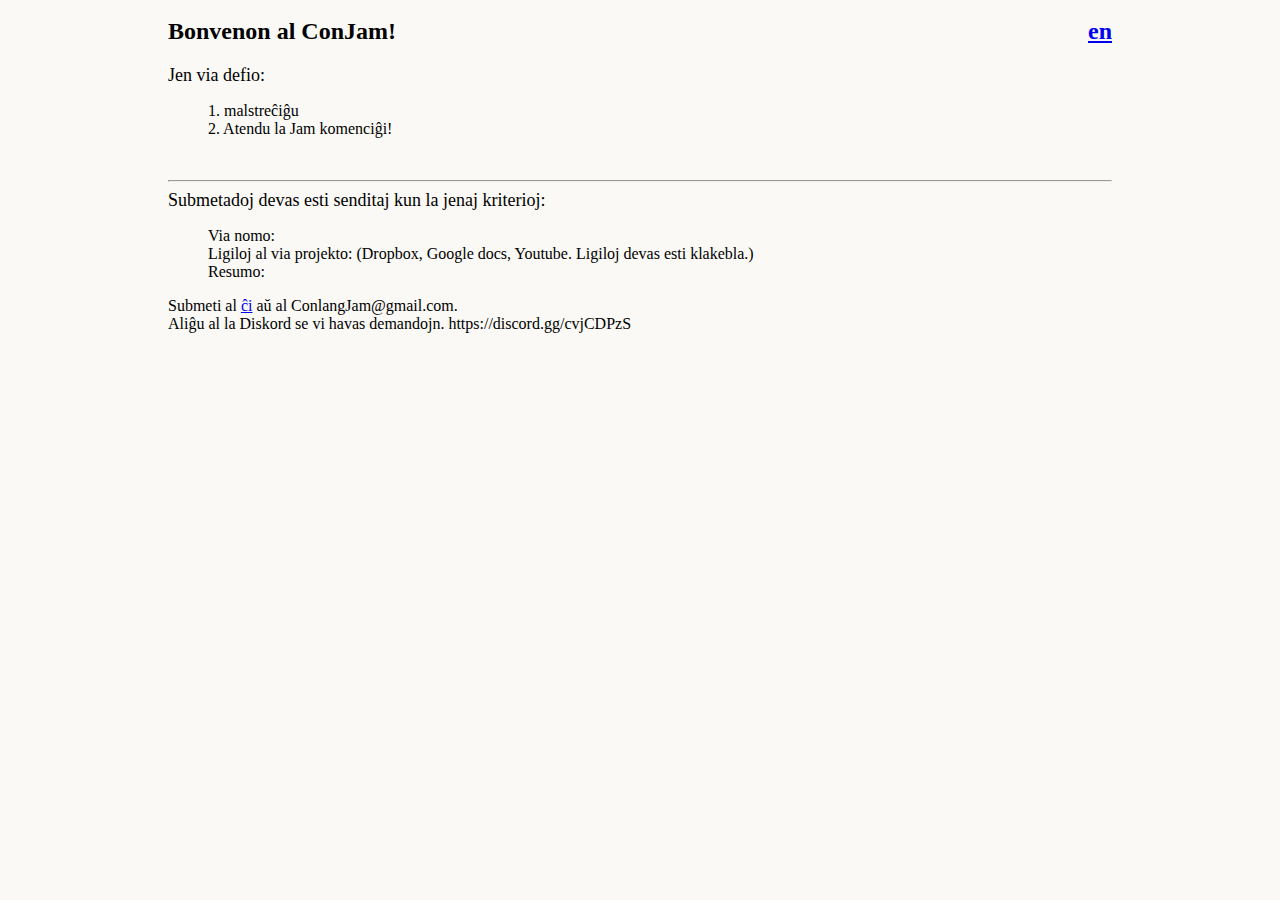
<file: index.eo.html>
<html>
  <head>
    <link rel="stylesheet" type="text/css" href="style.css" />
  </head>
  <body>
    <h2>
      Bonvenon al ConJam!
      <a href="index.html" style="float: right;">en</a>
    </h2>
    <div>
      <div style="font-size: 18px;">Jen via defio:</div>
      <blockquote>
        1. malstreĉiĝu<br/>
        2. Atendu la Jam komenciĝi!
      </blockquote>
    </div>
    <br/>
    <hr />
    <div>
      <div style="font-size: 18px; margin-top: 5px;">Submetadoj devas esti senditaj kun la jenaj kriterioj:</div>
      <blockquote>
      Via nomo:<br/>
      Ligiloj al via projekto: (Dropbox, Google docs, Youtube. Ligiloj devas esti klakebla.)<br/>
      Resumo:<br/>
      </blockquote>
      Submeti al <a href="mailto:ConlangJam@gmail.com">ĉi</a> aŭ al ConlangJam@gmail.com.<br/>
      Aliĝu al la Diskord se vi havas demandojn. https://discord.gg/cvjCDPzS
    </div>
  </body>
</html>
</file>
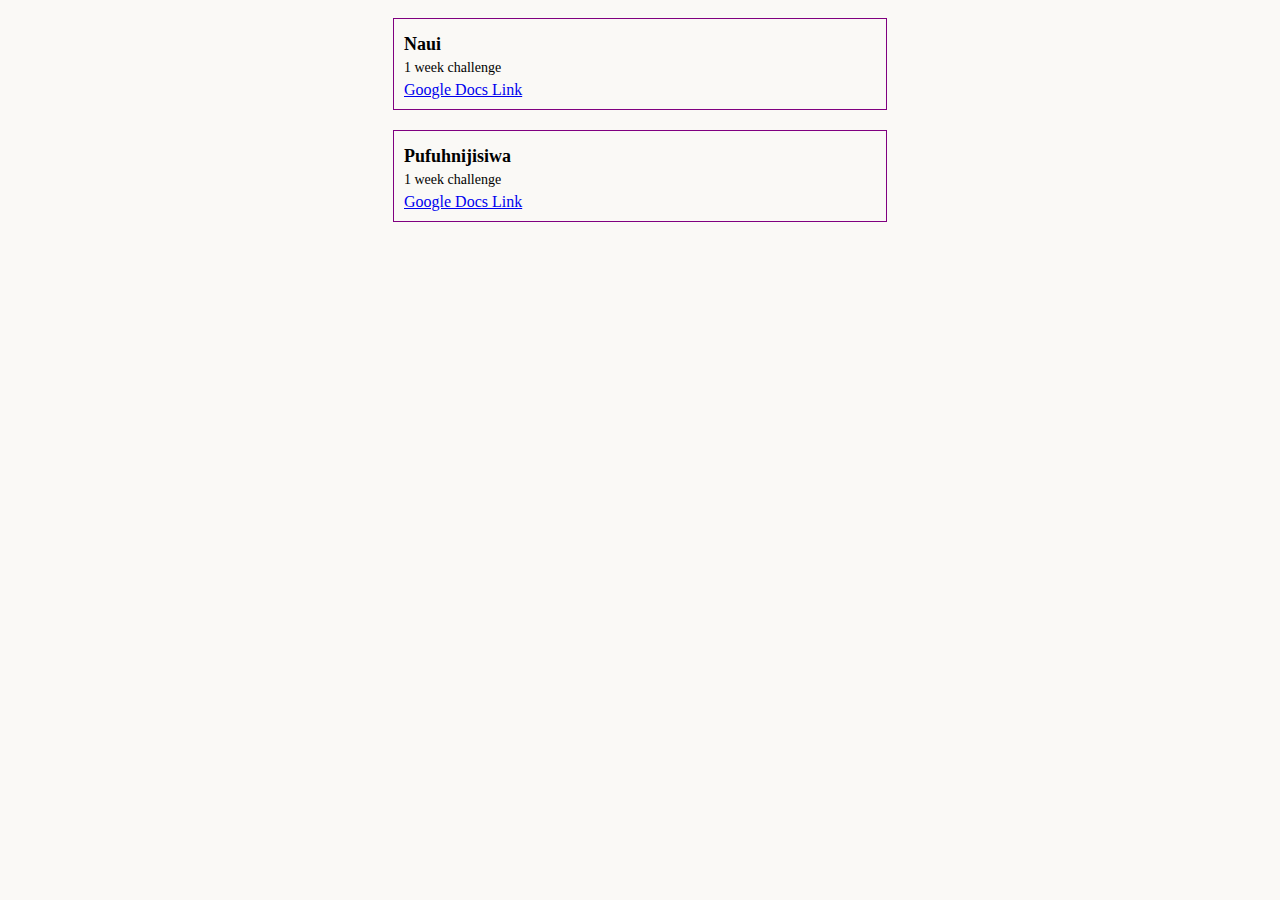
<file: projects.html>
<html>
  <head>
    <link rel="stylesheet" type="text/css" href="style.css" />
  </head>
  <body>
    <div class="conlangs-container">
      <!-- Template -->
      <!-- <div class="conlang-container"> -->
      <!--   <div class="conlang-title">Pufuhnijisiwa</div> -->
      <!--   <div class="conlang-subtitle">1 week challenge</div> -->
      <!--   <a href="google.com">google.com</a><br/> -->
      <!--   <a href="youtube.com">youtube.com</a> -->
      <!-- </div> -->
      <div class="conlang-container">
        <div class="conlang-title">Naui</div>
        <div class="conlang-subtitle">1 week challenge</div>
        <a href="https://docs.google.com/document/d/12DLbcc_1vQnIAYZ1udFXumWNv8uymA91_odJnacdzS0/edit">Google Docs Link</a><br/>
      </div>
      <div class="conlang-container">
        <div class="conlang-title">Pufuhnijisiwa</div>
        <div class="conlang-subtitle">1 week challenge</div>
        <a href="https://docs.google.com/document/d/1p5qELAefCsknFGxB4K1olXiHhBwwTUeoP6XNcxM8TiI/edit?usp=sharing">Google Docs Link</a>
      </div>
    </div>
  </body>
</html>
</file>
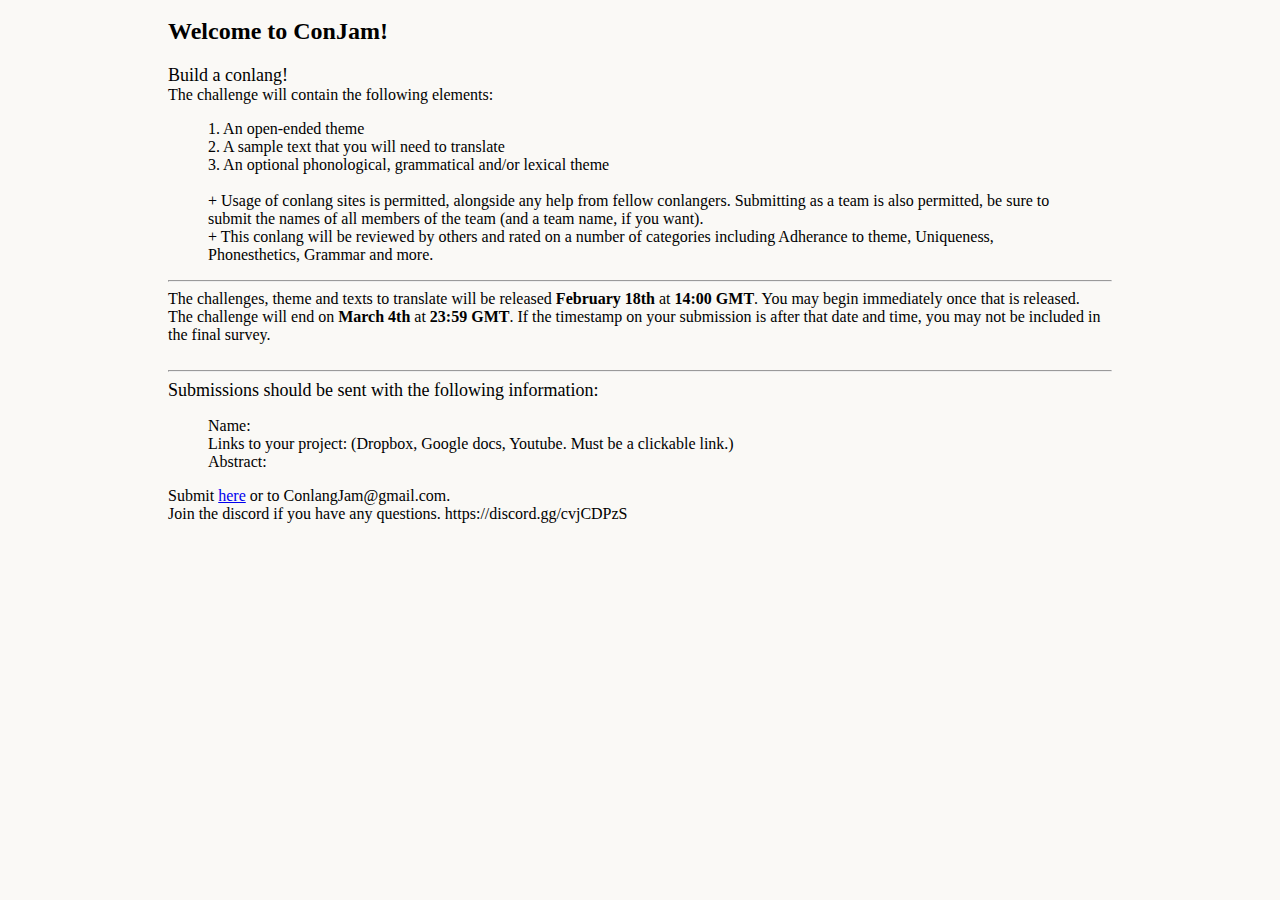
<file: temp_index.html>
<html>
  <head>
    <link rel="stylesheet" type="text/css" href="style.css" />
  </head>
  <body>
    <h2>
      Welcome to ConJam!
      <!-- <a href="index.eo.html" style="float: right;">eo</a> -->
    </h2>
    <div>
      <!-- <div style="font-size: 18px;">This challenge will include:</div> -->
      <div style="font-size: 18px;">Build a conlang!</div>
      <div>The challenge will contain the following elements:</div>
      <blockquote>
        1. An open-ended theme<br />
        2. A sample text that you will need to translate<br />
        3. An optional phonological, grammatical and/or lexical theme<br />
        <br />
        + Usage of conlang sites is permitted, alongside any help from fellow conlangers. Submitting as a team is also permitted, be sure to submit the names of all members of the team (and a team name, if you want).<br/>
        + This conlang will be reviewed by others and rated on a number of categories including Adherance to theme, Uniqueness, Phonesthetics, Grammar and more.
      </blockquote>
      <!-- <div style="font-size: 18px;">Here is the challenge:</div> -->
      <!-- <blockquote> -->
      <!--   1. Be cool<br/> -->
      <!--   2. Wait for the Jam to begin! -->
      <!-- </blockquote> -->
      <hr />
      The challenges, theme and texts to translate will be released <b>February 18th</b> at <b>14:00 GMT</b>. You may begin immediately once that is released.<br/>
      The challenge will end on <b>March 4th</b> at <b>23:59 GMT</b>. If the timestamp on your submission is after that date and time, you may not be included in the final survey.
    </div>
    <br />
    <hr />
    <div>
      <div style="font-size: 18px; margin-top: 5px;">Submissions should be sent with the following information:</div>
      <blockquote>
      Name:<br/>
      Links to your project: (Dropbox, Google docs, Youtube. Must be a clickable link.)<br/>
      Abstract:<br/>
      </blockquote>
      Submit <a href="mailto:ConlangJam@gmail.com">here</a> or to ConlangJam@gmail.com.<br/>
      Join the discord if you have any questions. https://discord.gg/cvjCDPzS
    </div>
  </body>
</html>
</file>
<file: style.css>
body {
  background-color: #FAF9F6;
  padding: 10px 10rem;
}

.conlangs-container {
  display: flex;
  flex-flow: column nowrap;
  align-items: center;
  gap: 20px;
}
.conlang-container {
  width: 50%;
  height: fit-content;
  border: 1px double purple;
  padding: 10px;
}

.conlang-title {
  font-size: 18px;
  font-weight: bold;
  margin: 5px 0;
}

.conlang-subtitle {
  font-size: 14px;
  margin: 5px 0;
}

.abstract-title {
  font-size: 18px;
  font-weight: bold;
  margin: 3px 0;
}
</file>
